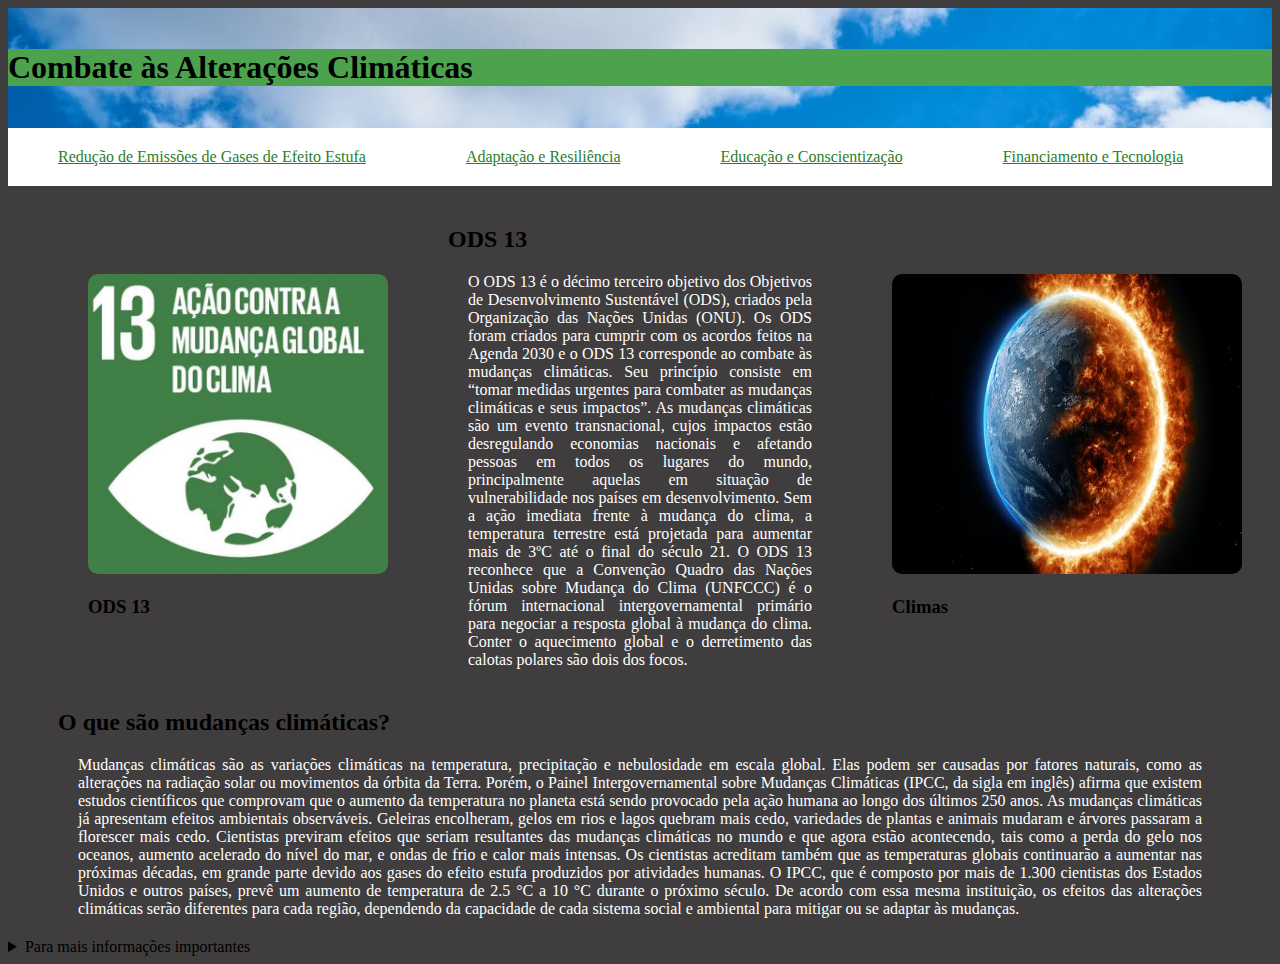
<file: index.html>
<!DOCTYPE html>
<html lang="pt-br">
<head>
    <meta charset="UTF-8">
    <meta name="viewport" content="width=device-width, initial-scale=1.0">
    <title>ODS 13</title>
    <link rel="stylesheet" href="css.css">
</head>
<body>
    <header>
        <h1>Combate às Alterações Climáticas</h1>
    </header>
    <nav>
        <a href="trabai.html">Redução de Emissões de Gases de Efeito Estufa</a>
        <a href="trabalho.ev.html">Adaptação e Resiliência</a>
        <a href="kssksksksk.html">Educação e Conscientização</a>
        <a href="hehe.trabai.html">Financiamento e Tecnologia</a>
    </nav>
    <main>
        <div>
            <figure>
                <img src="ods13.jpg">
                <figcaption>
                    <h3>ODS 13</h3>
                </figcaption>
            </figure>
        </div>
        <aside>
            <h2>ODS 13</h2>
            <p>O ODS 13 é o décimo terceiro objetivo dos Objetivos de Desenvolvimento Sustentável (ODS), criados pela Organização das Nações Unidas (ONU). 
                Os ODS foram criados para cumprir com os acordos feitos na Agenda 2030 e o ODS 13 corresponde ao combate às mudanças climáticas. 
                Seu princípio consiste em “tomar medidas urgentes para combater as mudanças climáticas e seus impactos”.
                As mudanças climáticas são um evento transnacional, cujos impactos estão desregulando economias nacionais e afetando pessoas em todos os lugares do mundo, principalmente aquelas em situação de vulnerabilidade nos países em desenvolvimento. 
                Sem a ação imediata frente à mudança do clima, a temperatura terrestre está projetada para aumentar mais de 3ºC até o final do século 21.        
                O ODS 13 reconhece que a Convenção Quadro das Nações Unidas sobre Mudança do Clima (UNFCCC) é o fórum internacional intergovernamental primário para negociar a resposta global à mudança do clima. 
                Conter o aquecimento global e o derretimento das calotas polares são dois dos focos.
            </p>
        </aside>
        <aside id="e">
            <figure>
                <img src="efeitos-de-mudancas-climaticas.jpg" class="b">
                <figcaption>
                    <h3>Climas</h3>
                </figcaption>
            </figure>
        </aside>
    </main>
    <div id="a">
        <h2>O que são mudanças climáticas?</h2>
        <p>Mudanças climáticas são as variações climáticas na temperatura, precipitação e nebulosidade em escala global. 
            Elas podem ser causadas por fatores naturais, como as alterações na radiação solar ou movimentos da órbita da Terra. 
            Porém, o Painel Intergovernamental sobre Mudanças Climáticas (IPCC, da sigla em inglês) afirma que existem estudos científicos que comprovam que o aumento da temperatura no planeta está sendo provocado pela ação humana ao longo dos últimos 250 anos.
            As mudanças climáticas já apresentam efeitos ambientais observáveis. Geleiras encolheram, gelos em rios e lagos quebram mais cedo, variedades de plantas e animais mudaram e árvores passaram a florescer mais cedo. 
            Cientistas previram efeitos que seriam resultantes das mudanças climáticas no mundo e que agora estão acontecendo, tais como a perda do gelo nos oceanos, aumento acelerado do nível do mar, e ondas de frio e calor mais intensas.
            Os cientistas acreditam também que as temperaturas globais continuarão a aumentar nas próximas décadas, em grande parte devido aos gases do efeito estufa produzidos por atividades humanas. 
            O IPCC, que é composto por mais de 1.300 cientistas dos Estados Unidos e outros países, prevê um aumento de temperatura de 2.5 °C a 10 °C durante o próximo século.
            De acordo com essa mesma instituição, os efeitos das alterações climáticas serão diferentes para cada região, dependendo da capacidade de cada sistema social e ambiental para mitigar ou se adaptar às mudanças.
        </p>
    </div>
    <details>
        <summary>Para mais informações importantes</summary>
        <a href="https://brasilescola.uol.com.br/biologia/mudancas-climaticas.htm" target="_blank">Saiba Mais</a>
    </details>
</body>
</html>
</file>
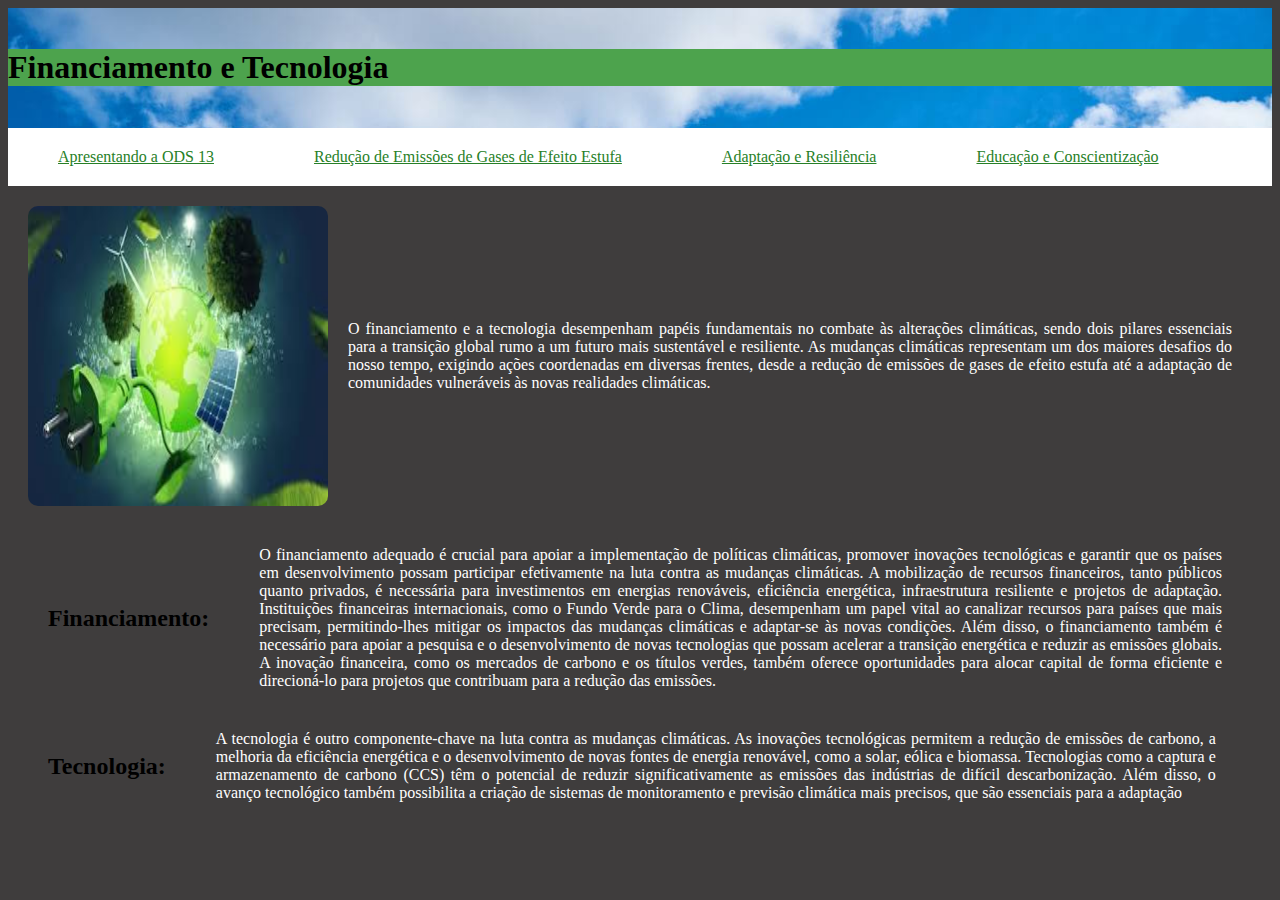
<file: hehe.trabai.html>
<!DOCTYPE html>
<html lang="pt-br">
<head>
    <meta charset="UTF-8">
    <meta name="viewport" content="width=device-width, initial-scale=1.0">
    <title>Financiamento</title>
    <link rel="stylesheet" href="css.css">
</head>
<body>
    <header>
        <h1>Financiamento e Tecnologia</h1>
    </header>
    <nav>
        <a href="index.html">Apresentando a ODS 13</a>
        <a href="trabai.html">Redução de Emissões de Gases de Efeito Estufa</a>
        <a href="trabalho.ev.html">Adaptação e Resiliência</a>
        <a href="kssksksksk.html">Educação e Conscientização</a>
    </nav>
    <main>
        <img src="imagem.atividade.jpg">
        <p>O financiamento e a tecnologia desempenham papéis fundamentais no combate às alterações climáticas, sendo dois pilares essenciais para a transição global rumo a um futuro mais sustentável e resiliente.
            As mudanças climáticas representam um dos maiores desafios do nosso tempo, exigindo ações coordenadas em diversas frentes, desde a redução de emissões de gases de efeito estufa até a adaptação de comunidades vulneráveis às novas realidades climáticas.
        </p>
    </main>
    <ul>
        <li>
            <h2>Financiamento:</h2>
            <p class="c">O financiamento adequado é crucial para apoiar a implementação de políticas climáticas, promover inovações tecnológicas e garantir que os países em desenvolvimento possam participar efetivamente na luta contra as mudanças climáticas.
                A mobilização de recursos financeiros, tanto públicos quanto privados, é necessária para investimentos em energias renováveis, eficiência energética, infraestrutura resiliente e projetos de adaptação.           Instituições financeiras internacionais, como o Fundo Verde para o Clima, desempenham um papel vital ao canalizar recursos para países que mais precisam, permitindo-lhes mitigar os impactos das mudanças climáticas e adaptar-se às novas condições.
                Além disso, o financiamento também é necessário para apoiar a pesquisa e o desenvolvimento de novas tecnologias que possam acelerar a transição energética e reduzir as emissões globais.
                A inovação financeira, como os mercados de carbono e os títulos verdes, também oferece oportunidades para alocar capital de forma eficiente e direcioná-lo para projetos que contribuam para a redução das emissões.
            </p>
        </li>
        <li>
            <h2>Tecnologia:</h2>
            <p class="c">A tecnologia é outro componente-chave na luta contra as mudanças climáticas.
                As inovações tecnológicas permitem a redução de emissões de carbono, a melhoria da eficiência energética e o desenvolvimento de novas fontes de energia renovável, como a solar, eólica e biomassa.            Tecnologias como a captura e armazenamento de carbono (CCS) têm o potencial de reduzir significativamente as emissões das indústrias de difícil descarbonização.
                Além disso, o avanço tecnológico também possibilita a criação de sistemas de monitoramento e previsão climática mais precisos, que são essenciais para a adaptação
            </p>
        </li>
    </ul>   
</body>
</html>
</file>
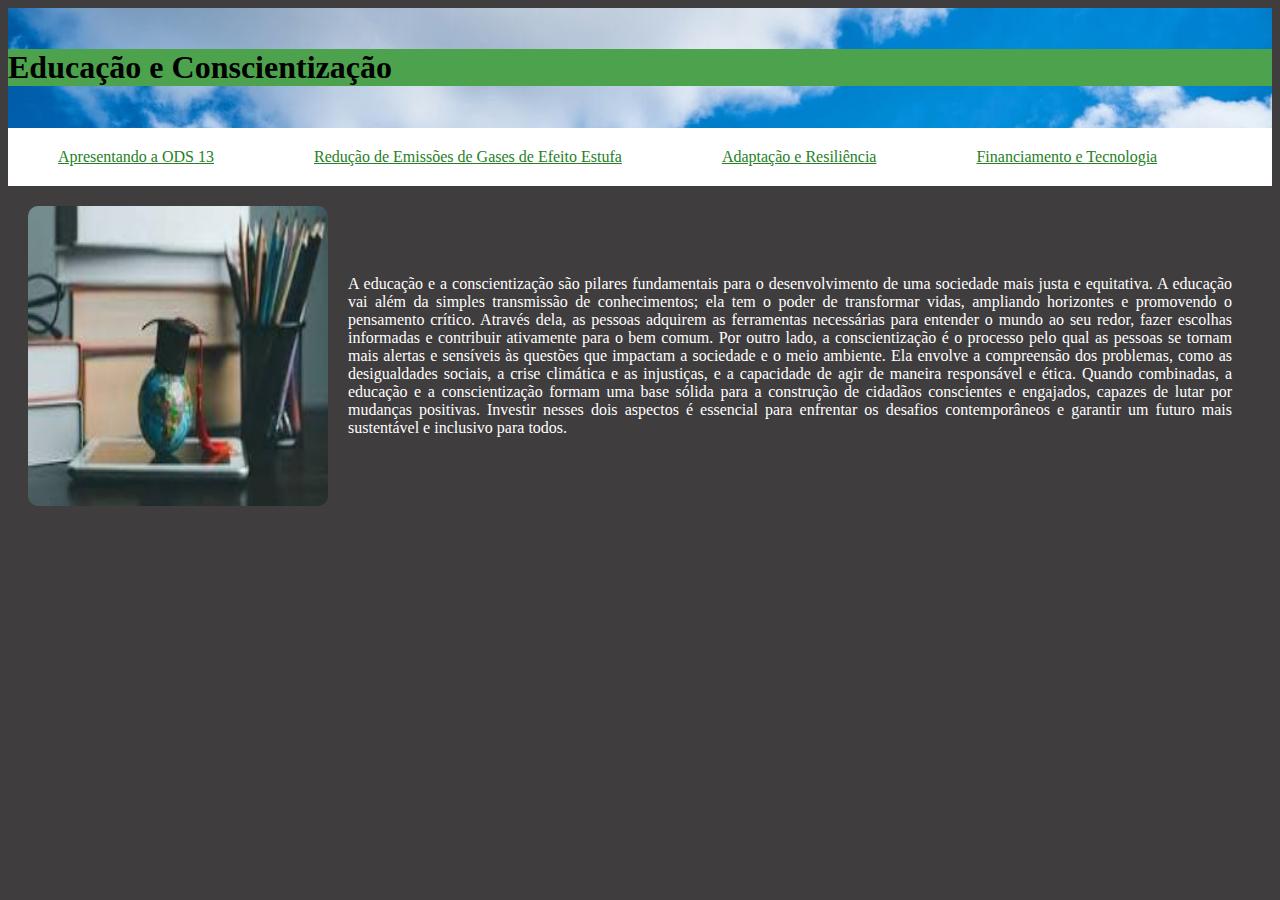
<file: kssksksksk.html>
<!DOCTYPE html>
<html lang="pt-br">
<head>
    <meta charset="UTF-8">
    <meta name="viewport" content="width=p, initial-scale=1.0">
    <title>Educação</title>
    <link rel="stylesheet" href="css.css">
</head>
<body>
    <header>
        <h1>Educação e Conscientização</h1>
    </header>
    <nav>
        <a href="index.html">Apresentando a ODS 13</a>
        <a href="trabai.html">Redução de Emissões de Gases de Efeito Estufa</a>
        <a href="trabalho.ev.html">Adaptação e Resiliência</a>
        <a href="hehe.trabai.html">Financiamento e Tecnologia</a>
    </nav>
    <main>
        <img src="iamagem.educação.jpg">   
        <p>A educação e a conscientização são pilares fundamentais para o desenvolvimento de uma sociedade mais justa e equitativa. 
            A educação vai além da simples transmissão de conhecimentos; ela tem o poder de transformar vidas, ampliando horizontes e promovendo o pensamento crítico. 
            Através dela, as pessoas adquirem as ferramentas necessárias para entender o mundo ao seu redor, fazer escolhas informadas e contribuir ativamente para o bem comum.
            Por outro lado, a conscientização é o processo pelo qual as pessoas se tornam mais alertas e sensíveis às questões que impactam a sociedade e o meio ambiente. 
            Ela envolve a compreensão dos problemas, como as desigualdades sociais, a crise climática e as injustiças, e a capacidade de agir de maneira responsável e ética. 
            Quando combinadas, a educação e a conscientização formam uma base sólida para a construção de cidadãos conscientes e engajados, capazes de lutar por mudanças positivas. 
            Investir nesses dois aspectos é essencial para enfrentar os desafios contemporâneos e garantir um futuro mais sustentável e inclusivo para todos.
        </p>
    </main>
</body>
</html>
</file>
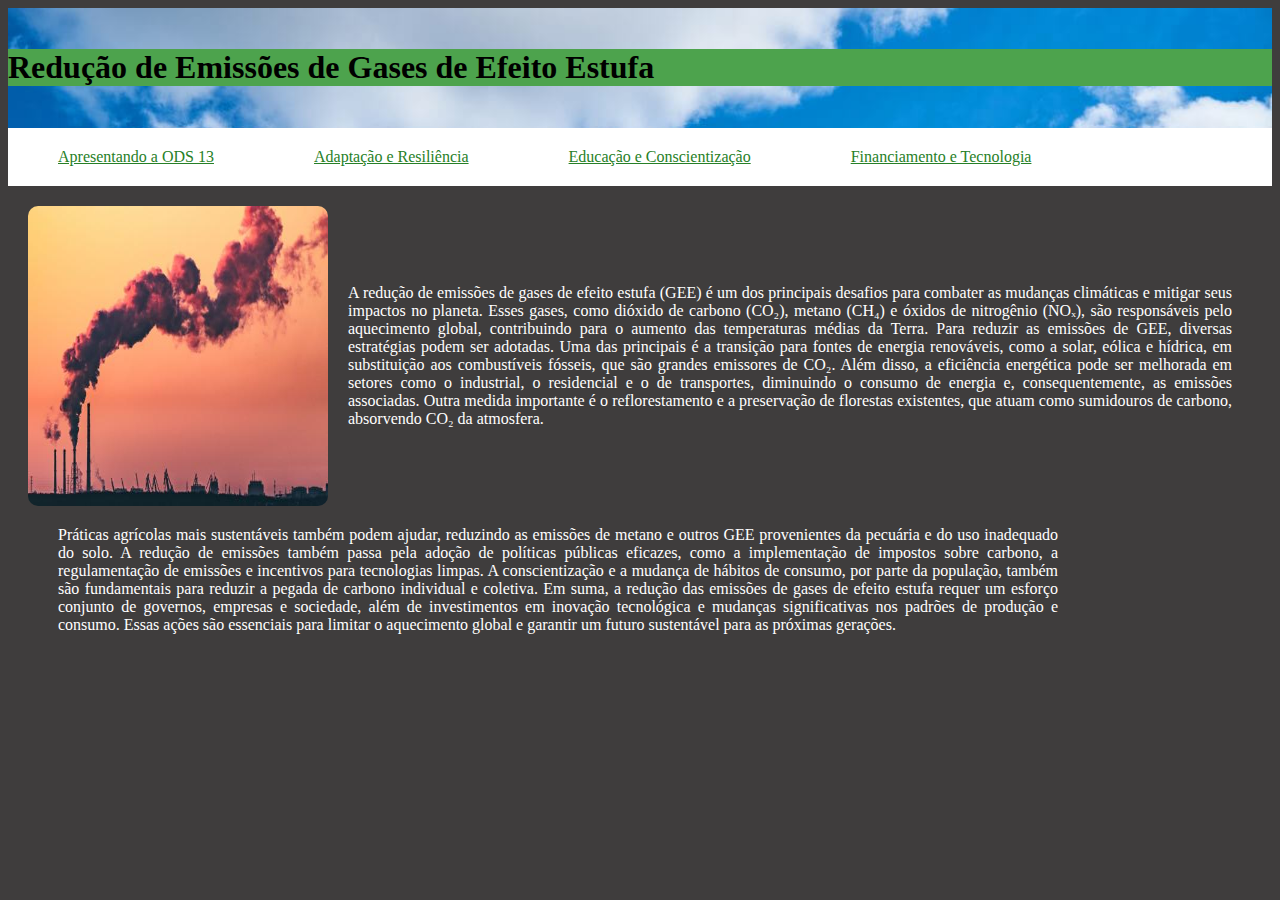
<file: trabai.html>
<!DOCTYPE html>
<html lang="pt-br">
<head>
    <meta charset="UTF-8">
    <meta name="viewport" content="width=device-width, initial-scale=1.0">
    <title>Emissões</title>
    <link rel="stylesheet" href="css.css">
</head>
<body>
    <header>
        <h1>Redução de Emissões de Gases de Efeito Estufa</h1>
    </header>
    <nav>
        <a href="index.html">Apresentando a ODS 13</a>
        <a href="trabalho.ev.html">Adaptação e Resiliência</a>
        <a href="kssksksksk.html">Educação e Conscientização</a>
        <a href="hehe.trabai.html">Financiamento e Tecnologia</a>
    </nav>
    <main>
        <img src="energia-emissoes.jpeg.jpg">
        <p>A redução de emissões de gases de efeito estufa (GEE) é um dos principais desafios para combater as mudanças climáticas e mitigar seus impactos no planeta.
            Esses gases, como dióxido de carbono (CO₂), metano (CH₄) e óxidos de nitrogênio (NOₓ), são responsáveis pelo aquecimento global, contribuindo para o aumento das temperaturas médias da Terra.
            Para reduzir as emissões de GEE, diversas estratégias podem ser adotadas.
            Uma das principais é a transição para fontes de energia renováveis, como a solar, eólica e hídrica, em substituição aos combustíveis fósseis, que são grandes emissores de CO₂.
            Além disso, a eficiência energética pode ser melhorada em setores como o industrial, o residencial e o de transportes, diminuindo o consumo de energia e, consequentemente, as emissões associadas.
            Outra medida importante é o reflorestamento e a preservação de florestas existentes, que atuam como sumidouros de carbono, absorvendo CO₂ da atmosfera. 
        </p>
    </main>
    <p class="c">
        Práticas agrícolas mais sustentáveis também podem ajudar, reduzindo as emissões de metano e outros GEE provenientes da pecuária e do uso inadequado do solo.
        A redução de emissões também passa pela adoção de políticas públicas eficazes, como a implementação de impostos sobre carbono, a regulamentação de emissões e incentivos para tecnologias limpas.
        A conscientização e a mudança de hábitos de consumo, por parte da população, também são fundamentais para reduzir a pegada de carbono individual e coletiva.
        Em suma, a redução das emissões de gases de efeito estufa requer um esforço conjunto de governos, empresas e sociedade, além de investimentos em inovação tecnológica e mudanças significativas nos padrões de produção e consumo. 
        Essas ações são essenciais para limitar o aquecimento global e garantir um futuro sustentável para as próximas gerações.
    </p>
</body>
</html>
</file>
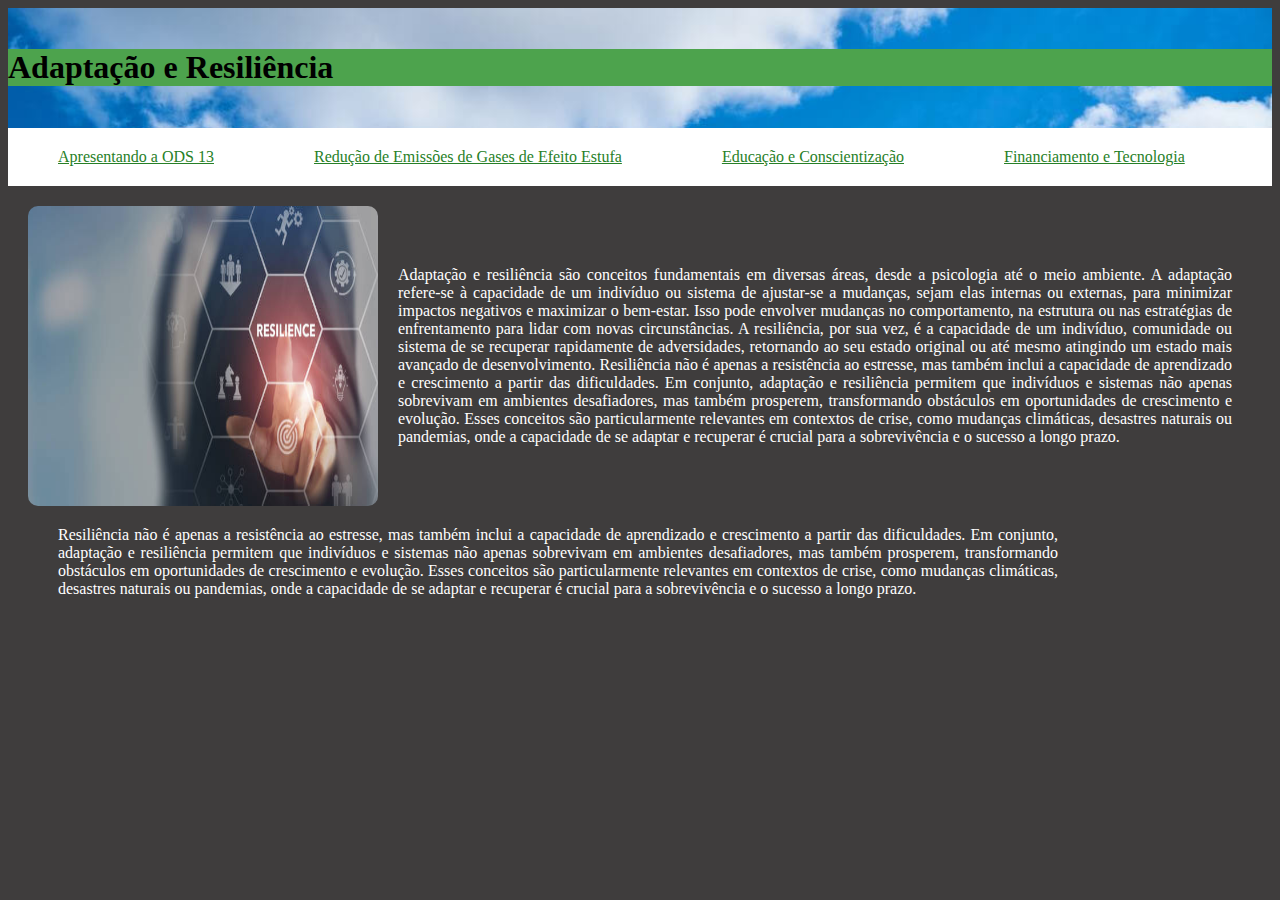
<file: trabalho.ev.html>
<!DOCTYPE html>
<html lang="pt-br">
<head>
    <meta charset="UTF-8">
    <meta name="viewport" content="width=device-width, initial-scale=1.0">
    <title>Adaptação</title>
    <link rel="stylesheet" href="css.css">
</head>
<body>
    <header>
        <h1>Adaptação e Resiliência</h1>
    </header>
    <nav>
        <a href="index.html">Apresentando a ODS 13</a>
        <a href="trabai.html">Redução de Emissões de Gases de Efeito Estufa</a>
        <a href="kssksksksk.html">Educação e Conscientização</a>
        <a href="hehe.trabai.html">Financiamento e Tecnologia</a>
    </nav>
    <main>
        <img src="istockphoto-1417193465-612x612.jpg" class="b">
        <p>Adaptação e resiliência são conceitos fundamentais em diversas áreas, desde a psicologia até o meio ambiente. 
            A adaptação refere-se à capacidade de um indivíduo ou sistema de ajustar-se a mudanças, sejam elas internas ou externas, para minimizar impactos negativos e maximizar o bem-estar. 
            Isso pode envolver mudanças no comportamento, na estrutura ou nas estratégias de enfrentamento para lidar com novas circunstâncias.
            A resiliência, por sua vez, é a capacidade de um indivíduo, comunidade ou sistema de se recuperar rapidamente de adversidades, retornando ao seu estado original ou até mesmo atingindo um estado mais avançado de desenvolvimento. 
            Resiliência não é apenas a resistência ao estresse, mas também inclui a capacidade de aprendizado e crescimento a partir das dificuldades.
            Em conjunto, adaptação e resiliência permitem que indivíduos e sistemas não apenas sobrevivam em ambientes desafiadores, mas também prosperem, transformando obstáculos em oportunidades de crescimento e evolução. 
            Esses conceitos são particularmente relevantes em contextos de crise, como mudanças climáticas, desastres naturais ou pandemias, onde a capacidade de se adaptar e recuperar é crucial para a sobrevivência e o sucesso a longo prazo.
        </p>
    </main>
    <p class="c">Resiliência não é apenas a resistência ao estresse, mas também inclui a capacidade de aprendizado e crescimento a partir das dificuldades.
        Em conjunto, adaptação e resiliência permitem que indivíduos e sistemas não apenas sobrevivam em ambientes desafiadores, mas também prosperem, transformando obstáculos em oportunidades de crescimento e evolução. 
        Esses conceitos são particularmente relevantes em contextos de crise, como mudanças climáticas, desastres naturais ou pandemias, onde a capacidade de se adaptar e recuperar é crucial para a sobrevivência e o sucesso a longo prazo.
    </p>
</body>
</html>
</file>
<file: css.css>
body{
    background-color: rgb(63, 61, 61);
}
header{
    background-image: url("Ceu-Azul.jpg");
    background-repeat: no-repeat;
    background-size: cover;
    height: 100px;
    width: auto;
    padding-top: 20px;
}
h1{
    border: 10px;
    background-color: rgb(77, 163, 77);
}
nav{
    display: flex;
    align-items: center;
    background-color: white;

}
a{
    margin-top: 20px;
    margin-bottom: 20px;
    margin-left: 50px;
    margin-right: 50px;
    color: rgb(39, 128, 39);
}
a:hover{
    font-size: 20px;
    color: black;
}
img{
    height: 300px;
    width: 300px;
    border-radius: 10px;
}
main{
    display: flex;
    flex-direction: row;
    align-self: center;
    align-items: center;
    margin: 20px;
}
div{
    width: auto;
    height: auto;
    margin: 20px;
}
#a{
    margin-left: 50px;
    margin-right: 50px;
}
aside{
    width: 400px;
}
p{
    text-align: justify;
    color: white;
    margin: 20px;
}
.b{
    width: 350px;
}
li{
    display: flex;
    align-items: center;
}
.c{
    margin-left: 50px;
    margin-right: 50px;
    width: 1000px;
}
#e{
    margin-left: 20px;
}
</file>
